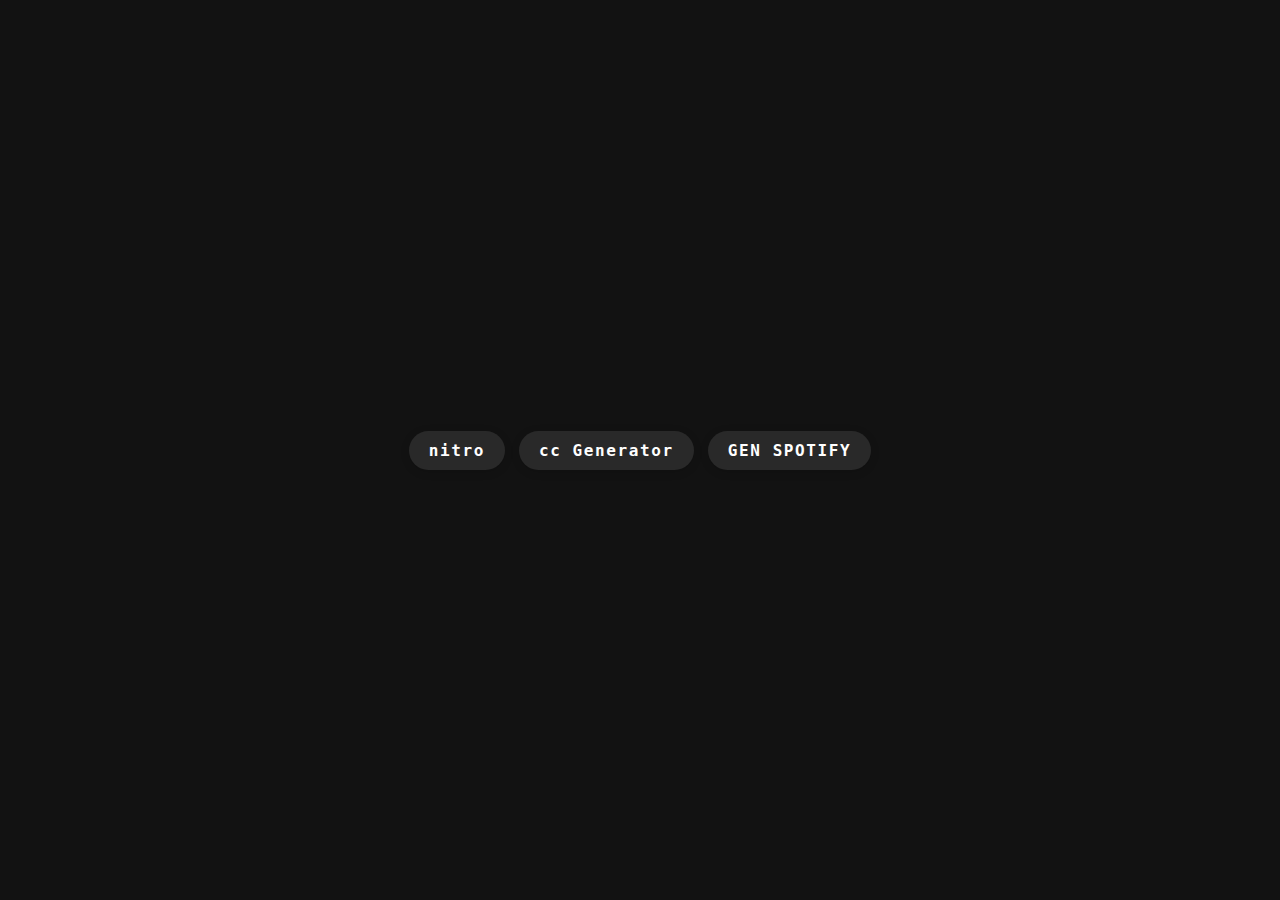
<file: index.html>
<!DOCTYPE html>
<html lang="pt-BR">
<head>
    <meta charset="UTF-8">
    <meta name="viewport" content="width=device-width, initial-scale=1.0">
    <title>Painel Bux Options</title>
    <link rel="stylesheet" href="styles.css">
</head>
<body>
    <div class="center">
        <button class="ui-btn" onclick="location.href='gerador.html'">
            <span>nitro</span>
        </button>
        <body>
             <div class="center">
        <button class="ui-btn" onclick="location.href='index.php'">
            <span>cc Generator</span>
        </button>
        <body>
    <div class="center">
        <button class="ui-btn" onclick="location.href='spotifygen.html'">
            <span>GEN SPOTIFY</span>
        </button>
        </div>
    </div>
</body>
</html>
</file>
<file: styles.css>
body {
    margin: 0;
    height: 100vh;
    display: flex;
    justify-content: center;
    align-items: center;
    background-color: #121212;
}

.center {
    display: flex; /* Define o layout flexível */
    gap: 14px; /* Espaçamento entre os botões */
    justify-content: center; /* Centraliza os botões horizontalmente */
    align-items: center; /* Alinha os botões verticalmente */
    text-align: center;
}

.ui-btn {
    --btn-default-bg: rgb(41, 41, 41);
    --btn-padding: 10px 20px;
    --btn-hover-bg: rgb(51, 51, 51);
    --btn-transition: .3s;
    --btn-letter-spacing: .1rem;
    --btn-animation-duration: 1.2s;
    --btn-shadow-color: rgba(0, 0, 0, 0.137);
    --btn-shadow: 0 2px 10px 0 var(--btn-shadow-color);
    --hover-btn-color: #FAC921;
    --default-btn-color: #fff;
    --font-size: 16px;
    --font-weight: 600;
    --font-family: Menlo,Roboto Mono,monospace;
    box-sizing: border-box;
    padding: var(--btn-padding);
    display: flex;
    align-items: center;
    justify-content: center;
    color: var(--default-btn-color);
    font: var(--font-weight) var(--font-size) var(--font-family);
    background: var(--btn-default-bg);
    border: none;
    cursor: pointer;
    transition: var(--btn-transition);
    overflow: hidden;
    box-shadow: var(--btn-shadow);
    border-radius: 20px;  /* Bordas mais arredondadas */
}

.ui-btn span {
    letter-spacing: var(--btn-letter-spacing);
    transition: var(--btn-transition);
    box-sizing: border-box;
    position: relative;
    background: inherit;
}

.ui-btn span::before {
    box-sizing: border-box;
    position: absolute;
    content: "";
    background: inherit;
}

.ui-btn:hover,
.ui-btn:focus {
    background: var(--btn-hover-bg);
}

.ui-btn:hover span,
.ui-btn:focus span {
    color: var(--hover-btn-color);
}

.ui-btn:hover span::before,
.ui-btn:focus span::before {
    animation: chitchat linear both var(--btn-animation-duration);
}

@keyframes chitchat {
    0% {
        content: "#";
    }
    5% {
        content: ".";
    }
    10% {
        content: "^{";
    }
    15% {
        content: "-!";
    }
    20% {
        content: "#$_";
    }
    25% {
        content: "№:0";
    }
    30% {
        content: "#{+.";
    }
    35% {
        content: "@}-?";
    }
    40% {
        content: "?{4@%";
    }
    45% {
        content: "=.,^!";
    }
    50% {
        content: "?2@%";
    }
    55% {
        content: "\\;1}]";
    }
    60% {
        content: "?{%:%";
        right: 0;
    }
    65% {
        content: "|{f[4";
        right: 0;
    }
    70% {
        content: "{4%0%";
        right: 0;
    }
    75% {
        content: "'1_0<";
        right: 0;
    }
    80% {
        content: "{0%";
        right: 0;
    }
    85% {
        content: "]>'";
        right: 0;
    }
    90% {
        content: "4";
        right: 0;
    }
    95% {
        content: "2";
        right: 0;
    }
    100% {
        content: "";
        right: 0;
    }
}
</file>
